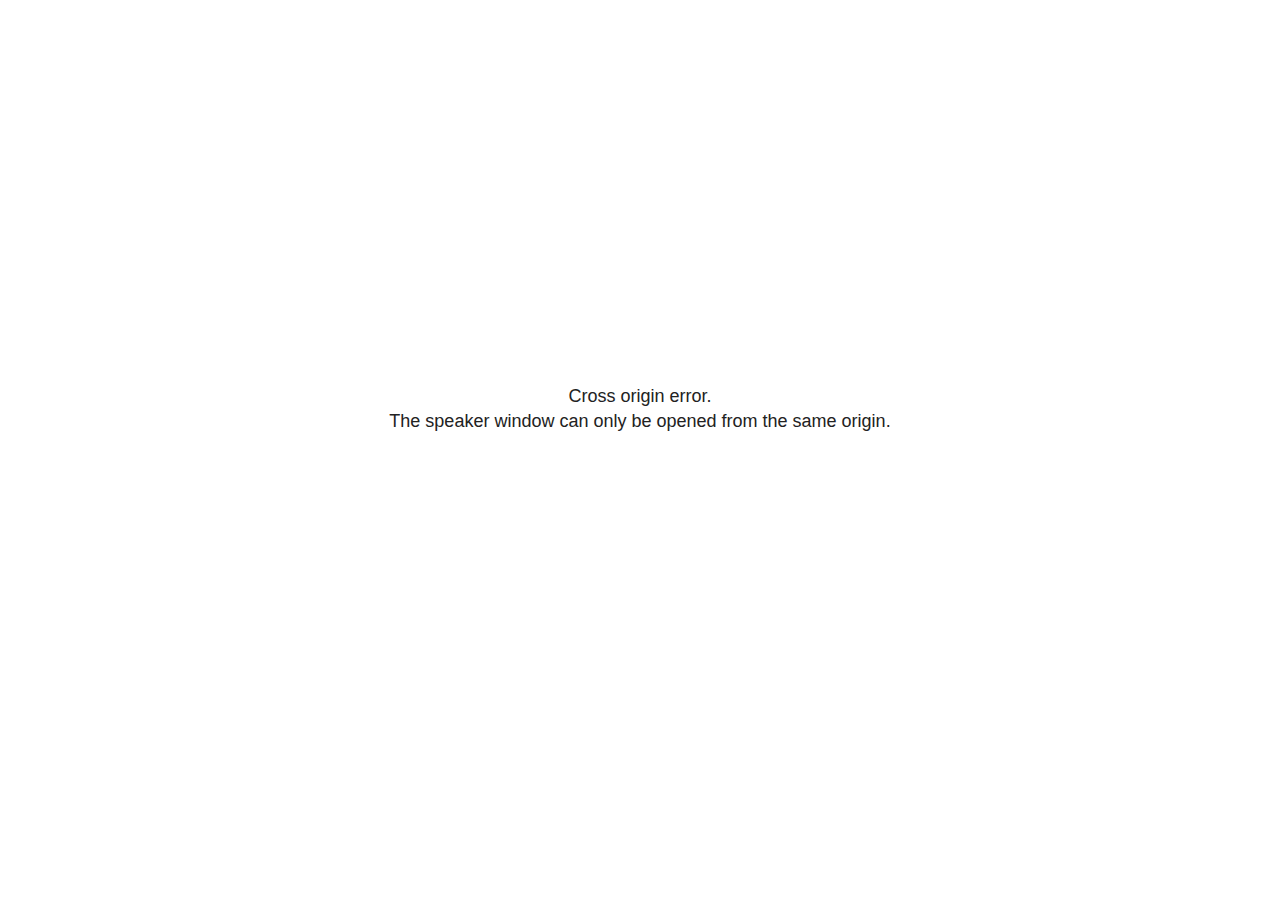
<file: slide1/plugin/notes/speaker-view.html>
<!--
	NOTE: You need to build the notes plugin after making changes to this file.
-->
<html lang="en">
	<head>
		<meta charset="utf-8">

		<title>reveal.js - Speaker View</title>

		<style>
			body {
				font-family: Helvetica;
				font-size: 18px;
			}

			#current-slide,
			#upcoming-slide,
			#speaker-controls {
				padding: 6px;
				box-sizing: border-box;
				-moz-box-sizing: border-box;
			}

			#current-slide iframe,
			#upcoming-slide iframe {
				width: 100%;
				height: 100%;
				border: 1px solid #ddd;
			}

			#current-slide .label,
			#upcoming-slide .label {
				position: absolute;
				top: 10px;
				left: 10px;
				z-index: 2;
			}

			#connection-status {
				position: absolute;
				top: 0;
				left: 0;
				width: 100%;
				height: 100%;
				z-index: 20;
				padding: 30% 20% 20% 20%;
				font-size: 18px;
				color: #222;
				background: #fff;
				text-align: center;
				box-sizing: border-box;
				line-height: 1.4;
			}

			.overlay-element {
				height: 34px;
				line-height: 34px;
				padding: 0 10px;
				text-shadow: none;
				background: rgba( 220, 220, 220, 0.8 );
				color: #222;
				font-size: 14px;
			}

			.overlay-element.interactive:hover {
				background: rgba( 220, 220, 220, 1 );
			}

			#current-slide {
				position: absolute;
				width: 60%;
				height: 100%;
				top: 0;
				left: 0;
				padding-right: 0;
			}

			#upcoming-slide {
				position: absolute;
				width: 40%;
				height: 40%;
				right: 0;
				top: 0;
			}

			/* Speaker controls */
			#speaker-controls {
				position: absolute;
				top: 40%;
				right: 0;
				width: 40%;
				height: 60%;
				overflow: auto;
				font-size: 18px;
			}

				.speaker-controls-time.hidden,
				.speaker-controls-notes.hidden {
					display: none;
				}

				.speaker-controls-time .label,
				.speaker-controls-pace .label,
				.speaker-controls-notes .label {
					text-transform: uppercase;
					font-weight: normal;
					font-size: 0.66em;
					color: #666;
					margin: 0;
				}

				.speaker-controls-time, .speaker-controls-pace {
					border-bottom: 1px solid rgba( 200, 200, 200, 0.5 );
					margin-bottom: 10px;
					padding: 10px 16px;
					padding-bottom: 20px;
					cursor: pointer;
				}

				.speaker-controls-time .reset-button {
					opacity: 0;
					float: right;
					color: #666;
					text-decoration: none;
				}
				.speaker-controls-time:hover .reset-button {
					opacity: 1;
				}

				.speaker-controls-time .timer,
				.speaker-controls-time .clock {
					width: 50%;
				}

				.speaker-controls-time .timer,
				.speaker-controls-time .clock,
				.speaker-controls-time .pacing .hours-value,
				.speaker-controls-time .pacing .minutes-value,
				.speaker-controls-time .pacing .seconds-value {
					font-size: 1.9em;
				}

				.speaker-controls-time .timer {
					float: left;
				}

				.speaker-controls-time .clock {
					float: right;
					text-align: right;
				}

				.speaker-controls-time span.mute {
					opacity: 0.3;
				}

				.speaker-controls-time .pacing-title {
					margin-top: 5px;
				}

				.speaker-controls-time .pacing.ahead {
					color: blue;
				}

				.speaker-controls-time .pacing.on-track {
					color: green;
				}

				.speaker-controls-time .pacing.behind {
					color: red;
				}

				.speaker-controls-notes {
					padding: 10px 16px;
				}

				.speaker-controls-notes .value {
					margin-top: 5px;
					line-height: 1.4;
					font-size: 1.2em;
				}

			/* Layout selector */
			#speaker-layout {
				position: absolute;
				top: 10px;
				right: 10px;
				color: #222;
				z-index: 10;
			}
				#speaker-layout select {
					position: absolute;
					width: 100%;
					height: 100%;
					top: 0;
					left: 0;
					border: 0;
					box-shadow: 0;
					cursor: pointer;
					opacity: 0;

					font-size: 1em;
					background-color: transparent;

					-moz-appearance: none;
					-webkit-appearance: none;
					-webkit-tap-highlight-color: rgba(0, 0, 0, 0);
				}

				#speaker-layout select:focus {
					outline: none;
					box-shadow: none;
				}

			.clear {
				clear: both;
			}

			/* Speaker layout: Wide */
			body[data-speaker-layout="wide"] #current-slide,
			body[data-speaker-layout="wide"] #upcoming-slide {
				width: 50%;
				height: 45%;
				padding: 6px;
			}

			body[data-speaker-layout="wide"] #current-slide {
				top: 0;
				left: 0;
			}

			body[data-speaker-layout="wide"] #upcoming-slide {
				top: 0;
				left: 50%;
			}

			body[data-speaker-layout="wide"] #speaker-controls {
				top: 45%;
				left: 0;
				width: 100%;
				height: 50%;
				font-size: 1.25em;
			}

			/* Speaker layout: Tall */
			body[data-speaker-layout="tall"] #current-slide,
			body[data-speaker-layout="tall"] #upcoming-slide {
				width: 45%;
				height: 50%;
				padding: 6px;
			}

			body[data-speaker-layout="tall"] #current-slide {
				top: 0;
				left: 0;
			}

			body[data-speaker-layout="tall"] #upcoming-slide {
				top: 50%;
				left: 0;
			}

			body[data-speaker-layout="tall"] #speaker-controls {
				padding-top: 40px;
				top: 0;
				left: 45%;
				width: 55%;
				height: 100%;
				font-size: 1.25em;
			}

			/* Speaker layout: Notes only */
			body[data-speaker-layout="notes-only"] #current-slide,
			body[data-speaker-layout="notes-only"] #upcoming-slide {
				display: none;
			}

			body[data-speaker-layout="notes-only"] #speaker-controls {
				padding-top: 40px;
				top: 0;
				left: 0;
				width: 100%;
				height: 100%;
				font-size: 1.25em;
			}

			@media screen and (max-width: 1080px) {
				body[data-speaker-layout="default"] #speaker-controls {
					font-size: 16px;
				}
			}

			@media screen and (max-width: 900px) {
				body[data-speaker-layout="default"] #speaker-controls {
					font-size: 14px;
				}
			}

			@media screen and (max-width: 800px) {
				body[data-speaker-layout="default"] #speaker-controls {
					font-size: 12px;
				}
			}

		</style>
	</head>

	<body>

		<div id="connection-status">Loading speaker view...</div>

		<div id="current-slide"></div>
		<div id="upcoming-slide"><span class="overlay-element label">Upcoming</span></div>
		<div id="speaker-controls">
			<div class="speaker-controls-time">
				<h4 class="label">Time <span class="reset-button">Click to Reset</span></h4>
				<div class="clock">
					<span class="clock-value">0:00 AM</span>
				</div>
				<div class="timer">
					<span class="hours-value">00</span><span class="minutes-value">:00</span><span class="seconds-value">:00</span>
				</div>
				<div class="clear"></div>

				<h4 class="label pacing-title" style="display: none">Pacing – Time to finish current slide</h4>
				<div class="pacing" style="display: none">
					<span class="hours-value">00</span><span class="minutes-value">:00</span><span class="seconds-value">:00</span>
				</div>
			</div>

			<div class="speaker-controls-notes hidden">
				<h4 class="label">Notes</h4>
				<div class="value"></div>
			</div>
		</div>
		<div id="speaker-layout" class="overlay-element interactive">
			<span class="speaker-layout-label"></span>
			<select class="speaker-layout-dropdown"></select>
		</div>

		<script>

			(function() {

				var notes,
					notesValue,
					currentState,
					currentSlide,
					upcomingSlide,
					layoutLabel,
					layoutDropdown,
					pendingCalls = {},
					lastRevealApiCallId = 0,
					connected = false

				var connectionStatus = document.querySelector( '#connection-status' );

				var SPEAKER_LAYOUTS = {
					'default': 'Default',
					'wide': 'Wide',
					'tall': 'Tall',
					'notes-only': 'Notes only'
				};

				setupLayout();

				let openerOrigin;

				try {
					openerOrigin = window.opener.location.origin;
				}
				catch ( error ) { console.warn( error ) }

				// In order to prevent XSS, the speaker view will only run if its
				// opener has the same origin as itself
				if( window.location.origin !== openerOrigin ) {
					connectionStatus.innerHTML = 'Cross origin error.<br>The speaker window can only be opened from the same origin.';
					return;
				}

				var connectionTimeout = setTimeout( function() {
					connectionStatus.innerHTML = 'Error connecting to main window.<br>Please try closing and reopening the speaker view.';
				}, 5000 );

				window.addEventListener( 'message', function( event ) {

					clearTimeout( connectionTimeout );
					connectionStatus.style.display = 'none';

					var data = JSON.parse( event.data );

					// The overview mode is only useful to the reveal.js instance
					// where navigation occurs so we don't sync it
					if( data.state ) delete data.state.overview;

					// Messages sent by the notes plugin inside of the main window
					if( data && data.namespace === 'reveal-notes' ) {
						if( data.type === 'connect' ) {
							handleConnectMessage( data );
						}
						else if( data.type === 'state' ) {
							handleStateMessage( data );
						}
						else if( data.type === 'return' ) {
							pendingCalls[data.callId](data.result);
							delete pendingCalls[data.callId];
						}
					}
					// Messages sent by the reveal.js inside of the current slide preview
					else if( data && data.namespace === 'reveal' ) {
						if( /ready/.test( data.eventName ) ) {
							// Send a message back to notify that the handshake is complete
							window.opener.postMessage( JSON.stringify({ namespace: 'reveal-notes', type: 'connected'} ), '*' );
						}
						else if( /slidechanged|fragmentshown|fragmenthidden|paused|resumed/.test( data.eventName ) && currentState !== JSON.stringify( data.state ) ) {

							dispatchStateToMainWindow( data.state );

						}
					}

				} );

				/**
				 * Updates the presentation in the main window to match the state
				 * of the presentation in the notes window.
				 */
				const dispatchStateToMainWindow = debounce(( state ) => {
					window.opener.postMessage( JSON.stringify({ method: 'setState', args: [ state ]} ), '*' );
				}, 500);

				/**
				 * Asynchronously calls the Reveal.js API of the main frame.
				 */
				function callRevealApi( methodName, methodArguments, callback ) {

					var callId = ++lastRevealApiCallId;
					pendingCalls[callId] = callback;
					window.opener.postMessage( JSON.stringify( {
						namespace: 'reveal-notes',
						type: 'call',
						callId: callId,
						methodName: methodName,
						arguments: methodArguments
					} ), '*' );

				}

				/**
				 * Called when the main window is trying to establish a
				 * connection.
				 */
				function handleConnectMessage( data ) {

					if( connected === false ) {
						connected = true;

						setupIframes( data );
						setupKeyboard();
						setupNotes();
						setupTimer();
						setupHeartbeat();
					}

				}

				/**
				 * Called when the main window sends an updated state.
				 */
				function handleStateMessage( data ) {

					// Store the most recently set state to avoid circular loops
					// applying the same state
					currentState = JSON.stringify( data.state );

					// No need for updating the notes in case of fragment changes
					if ( data.notes ) {
						notes.classList.remove( 'hidden' );
						notesValue.style.whiteSpace = data.whitespace;
						if( data.markdown ) {
							notesValue.innerHTML = marked( data.notes );
						}
						else {
							notesValue.innerHTML = data.notes;
						}
					}
					else {
						notes.classList.add( 'hidden' );
					}

					// Update the note slides
					currentSlide.contentWindow.postMessage( JSON.stringify({ method: 'setState', args: [ data.state ] }), '*' );
					upcomingSlide.contentWindow.postMessage( JSON.stringify({ method: 'setState', args: [ data.state ] }), '*' );
					upcomingSlide.contentWindow.postMessage( JSON.stringify({ method: 'next' }), '*' );

				}

				// Limit to max one state update per X ms
				handleStateMessage = debounce( handleStateMessage, 200 );

				/**
				 * Forward keyboard events to the current slide window.
				 * This enables keyboard events to work even if focus
				 * isn't set on the current slide iframe.
				 *
				 * Block F5 default handling, it reloads and disconnects
				 * the speaker notes window.
				 */
				function setupKeyboard() {

					document.addEventListener( 'keydown', function( event ) {
						if( event.keyCode === 116 || ( event.metaKey && event.keyCode === 82 ) ) {
							event.preventDefault();
							return false;
						}
						currentSlide.contentWindow.postMessage( JSON.stringify({ method: 'triggerKey', args: [ event.keyCode ] }), '*' );
					} );

				}

				/**
				 * Creates the preview iframes.
				 */
				function setupIframes( data ) {

					var params = [
						'receiver',
						'progress=false',
						'history=false',
						'transition=none',
						'autoSlide=0',
						'backgroundTransition=none'
					].join( '&' );

					var urlSeparator = /\?/.test(data.url) ? '&' : '?';
					var hash = '#/' + data.state.indexh + '/' + data.state.indexv;
					var currentURL = data.url + urlSeparator + params + '&postMessageEvents=true' + hash;
					var upcomingURL = data.url + urlSeparator + params + '&controls=false' + hash;

					currentSlide = document.createElement( 'iframe' );
					currentSlide.setAttribute( 'width', 1280 );
					currentSlide.setAttribute( 'height', 1024 );
					currentSlide.setAttribute( 'src', currentURL );
					document.querySelector( '#current-slide' ).appendChild( currentSlide );

					upcomingSlide = document.createElement( 'iframe' );
					upcomingSlide.setAttribute( 'width', 640 );
					upcomingSlide.setAttribute( 'height', 512 );
					upcomingSlide.setAttribute( 'src', upcomingURL );
					document.querySelector( '#upcoming-slide' ).appendChild( upcomingSlide );

				}

				/**
				 * Setup the notes UI.
				 */
				function setupNotes() {

					notes = document.querySelector( '.speaker-controls-notes' );
					notesValue = document.querySelector( '.speaker-controls-notes .value' );

				}

				/**
				 * We send out a heartbeat at all times to ensure we can
				 * reconnect with the main presentation window after reloads.
				 */
				function setupHeartbeat() {

					setInterval( () => {
						window.opener.postMessage( JSON.stringify({ namespace: 'reveal-notes', type: 'heartbeat'} ), '*' );
					}, 1000 );

				}

				function getTimings( callback ) {

					callRevealApi( 'getSlidesAttributes', [], function ( slideAttributes ) {
						callRevealApi( 'getConfig', [], function ( config ) {
							var totalTime = config.totalTime;
							var minTimePerSlide = config.minimumTimePerSlide || 0;
							var defaultTiming = config.defaultTiming;
							if ((defaultTiming == null) && (totalTime == null)) {
								callback(null);
								return;
							}
							// Setting totalTime overrides defaultTiming
							if (totalTime) {
								defaultTiming = 0;
							}
							var timings = [];
							for ( var i in slideAttributes ) {
								var slide = slideAttributes[ i ];
								var timing = defaultTiming;
								if( slide.hasOwnProperty( 'data-timing' )) {
									var t = slide[ 'data-timing' ];
									timing = parseInt(t);
									if( isNaN(timing) ) {
										console.warn("Could not parse timing '" + t + "' of slide " + i + "; using default of " + defaultTiming);
										timing = defaultTiming;
									}
								}
								timings.push(timing);
							}
							if ( totalTime ) {
								// After we've allocated time to individual slides, we summarize it and
								// subtract it from the total time
								var remainingTime = totalTime - timings.reduce( function(a, b) { return a + b; }, 0 );
								// The remaining time is divided by the number of slides that have 0 seconds
								// allocated at the moment, giving the average time-per-slide on the remaining slides
								var remainingSlides = (timings.filter( function(x) { return x == 0 }) ).length
								var timePerSlide = Math.round( remainingTime / remainingSlides, 0 )
								// And now we replace every zero-value timing with that average
								timings = timings.map( function(x) { return (x==0 ? timePerSlide : x) } );
							}
							var slidesUnderMinimum = timings.filter( function(x) { return (x < minTimePerSlide) } ).length
							if ( slidesUnderMinimum ) {
								message = "The pacing time for " + slidesUnderMinimum + " slide(s) is under the configured minimum of " + minTimePerSlide + " seconds. Check the data-timing attribute on individual slides, or consider increasing the totalTime or minimumTimePerSlide configuration options (or removing some slides).";
								alert(message);
							}
							callback( timings );
						} );
					} );

				}

				/**
				 * Return the number of seconds allocated for presenting
				 * all slides up to and including this one.
				 */
				function getTimeAllocated( timings, callback ) {

					callRevealApi( 'getSlidePastCount', [], function ( currentSlide ) {
						var allocated = 0;
						for (var i in timings.slice(0, currentSlide + 1)) {
							allocated += timings[i];
						}
						callback( allocated );
					} );

				}

				/**
				 * Create the timer and clock and start updating them
				 * at an interval.
				 */
				function setupTimer() {

					var start = new Date(),
					timeEl = document.querySelector( '.speaker-controls-time' ),
					clockEl = timeEl.querySelector( '.clock-value' ),
					hoursEl = timeEl.querySelector( '.hours-value' ),
					minutesEl = timeEl.querySelector( '.minutes-value' ),
					secondsEl = timeEl.querySelector( '.seconds-value' ),
					pacingTitleEl = timeEl.querySelector( '.pacing-title' ),
					pacingEl = timeEl.querySelector( '.pacing' ),
					pacingHoursEl = pacingEl.querySelector( '.hours-value' ),
					pacingMinutesEl = pacingEl.querySelector( '.minutes-value' ),
					pacingSecondsEl = pacingEl.querySelector( '.seconds-value' );

					var timings = null;
					getTimings( function ( _timings ) {

						timings = _timings;
						if (_timings !== null) {
							pacingTitleEl.style.removeProperty('display');
							pacingEl.style.removeProperty('display');
						}

						// Update once directly
						_updateTimer();

						// Then update every second
						setInterval( _updateTimer, 1000 );

					} );


					function _resetTimer() {

						if (timings == null) {
							start = new Date();
							_updateTimer();
						}
						else {
							// Reset timer to beginning of current slide
							getTimeAllocated( timings, function ( slideEndTimingSeconds ) {
								var slideEndTiming = slideEndTimingSeconds * 1000;
								callRevealApi( 'getSlidePastCount', [], function ( currentSlide ) {
									var currentSlideTiming = timings[currentSlide] * 1000;
									var previousSlidesTiming = slideEndTiming - currentSlideTiming;
									var now = new Date();
									start = new Date(now.getTime() - previousSlidesTiming);
									_updateTimer();
								} );
							} );
						}

					}

					timeEl.addEventListener( 'click', function() {
						_resetTimer();
						return false;
					} );

					function _displayTime( hrEl, minEl, secEl, time) {

						var sign = Math.sign(time) == -1 ? "-" : "";
						time = Math.abs(Math.round(time / 1000));
						var seconds = time % 60;
						var minutes = Math.floor( time / 60 ) % 60 ;
						var hours = Math.floor( time / ( 60 * 60 )) ;
						hrEl.innerHTML = sign + zeroPadInteger( hours );
						if (hours == 0) {
							hrEl.classList.add( 'mute' );
						}
						else {
							hrEl.classList.remove( 'mute' );
						}
						minEl.innerHTML = ':' + zeroPadInteger( minutes );
						if (hours == 0 && minutes == 0) {
							minEl.classList.add( 'mute' );
						}
						else {
							minEl.classList.remove( 'mute' );
						}
						secEl.innerHTML = ':' + zeroPadInteger( seconds );
					}

					function _updateTimer() {

						var diff, hours, minutes, seconds,
						now = new Date();

						diff = now.getTime() - start.getTime();

						clockEl.innerHTML = now.toLocaleTimeString( 'en-US', { hour12: true, hour: '2-digit', minute:'2-digit' } );
						_displayTime( hoursEl, minutesEl, secondsEl, diff );
						if (timings !== null) {
							_updatePacing(diff);
						}

					}

					function _updatePacing(diff) {

						getTimeAllocated( timings, function ( slideEndTimingSeconds ) {
							var slideEndTiming = slideEndTimingSeconds * 1000;

							callRevealApi( 'getSlidePastCount', [], function ( currentSlide ) {
								var currentSlideTiming = timings[currentSlide] * 1000;
								var timeLeftCurrentSlide = slideEndTiming - diff;
								if (timeLeftCurrentSlide < 0) {
									pacingEl.className = 'pacing behind';
								}
								else if (timeLeftCurrentSlide < currentSlideTiming) {
									pacingEl.className = 'pacing on-track';
								}
								else {
									pacingEl.className = 'pacing ahead';
								}
								_displayTime( pacingHoursEl, pacingMinutesEl, pacingSecondsEl, timeLeftCurrentSlide );
							} );
						} );
					}

				}

				/**
				 * Sets up the speaker view layout and layout selector.
				 */
				function setupLayout() {

					layoutDropdown = document.querySelector( '.speaker-layout-dropdown' );
					layoutLabel = document.querySelector( '.speaker-layout-label' );

					// Render the list of available layouts
					for( var id in SPEAKER_LAYOUTS ) {
						var option = document.createElement( 'option' );
						option.setAttribute( 'value', id );
						option.textContent = SPEAKER_LAYOUTS[ id ];
						layoutDropdown.appendChild( option );
					}

					// Monitor the dropdown for changes
					layoutDropdown.addEventListener( 'change', function( event ) {

						setLayout( layoutDropdown.value );

					}, false );

					// Restore any currently persisted layout
					setLayout( getLayout() );

				}

				/**
				 * Sets a new speaker view layout. The layout is persisted
				 * in local storage.
				 */
				function setLayout( value ) {

					var title = SPEAKER_LAYOUTS[ value ];

					layoutLabel.innerHTML = 'Layout' + ( title ? ( ': ' + title ) : '' );
					layoutDropdown.value = value;

					document.body.setAttribute( 'data-speaker-layout', value );

					// Persist locally
					if( supportsLocalStorage() ) {
						window.localStorage.setItem( 'reveal-speaker-layout', value );
					}

				}

				/**
				 * Returns the ID of the most recently set speaker layout
				 * or our default layout if none has been set.
				 */
				function getLayout() {

					if( supportsLocalStorage() ) {
						var layout = window.localStorage.getItem( 'reveal-speaker-layout' );
						if( layout ) {
							return layout;
						}
					}

					// Default to the first record in the layouts hash
					for( var id in SPEAKER_LAYOUTS ) {
						return id;
					}

				}

				function supportsLocalStorage() {

					try {
						localStorage.setItem('test', 'test');
						localStorage.removeItem('test');
						return true;
					}
					catch( e ) {
						return false;
					}

				}

				function zeroPadInteger( num ) {

					var str = '00' + parseInt( num );
					return str.substring( str.length - 2 );

				}

				/**
				 * Limits the frequency at which a function can be called.
				 */
				function debounce( fn, ms ) {

					var lastTime = 0,
						timeout;

					return function() {

						var args = arguments;
						var context = this;

						clearTimeout( timeout );

						var timeSinceLastCall = Date.now() - lastTime;
						if( timeSinceLastCall > ms ) {
							fn.apply( context, args );
							lastTime = Date.now();
						}
						else {
							timeout = setTimeout( function() {
								fn.apply( context, args );
								lastTime = Date.now();
							}, ms - timeSinceLastCall );
						}

					}

				}

			})();

		</script>
	</body>
</html>
</file>
